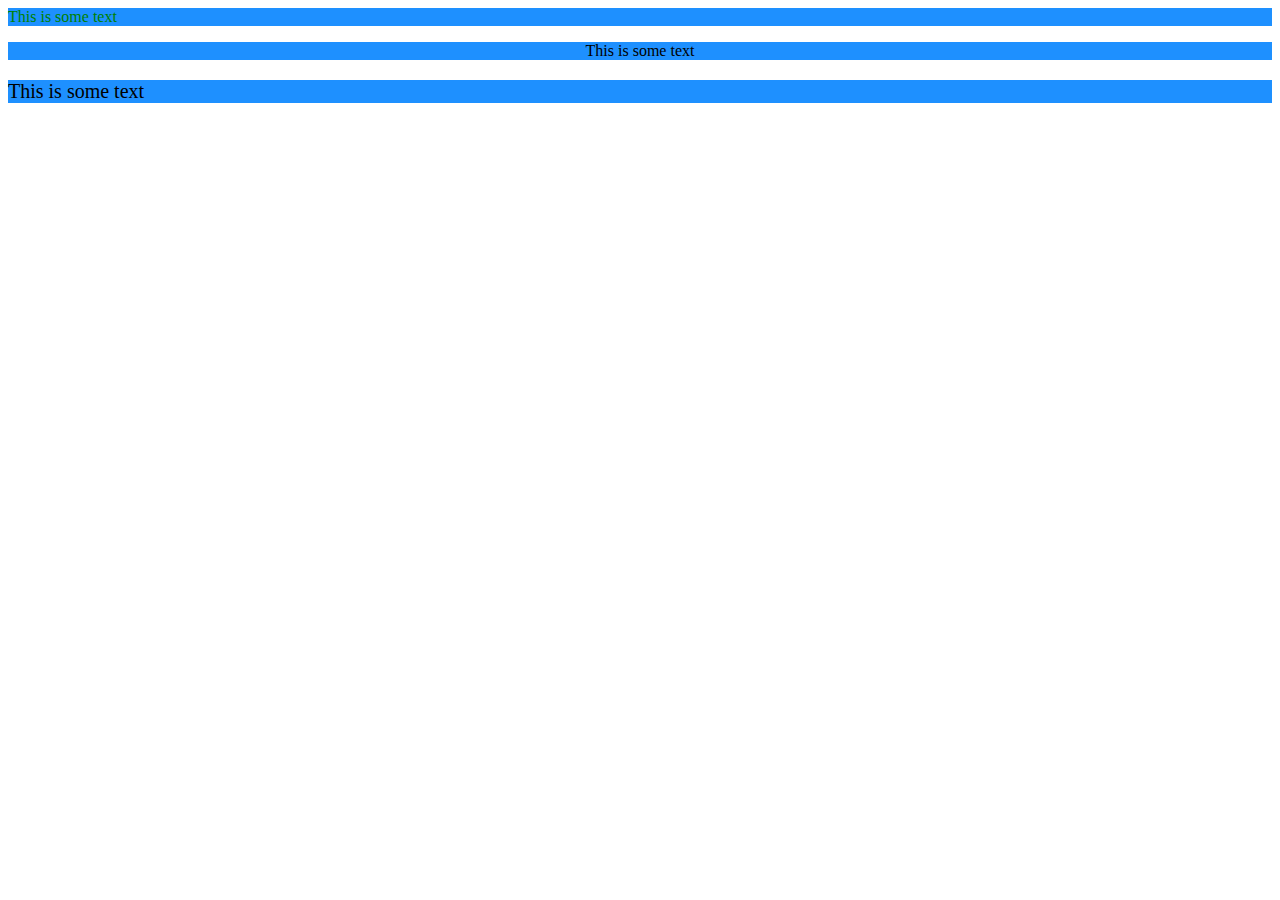
<file: archives/index_2.html>
<html>
<head>
  <title>Learning CSS </title>
  <link rel="stylesheet" href="my_stylesheet.css">
  <style>
  #SomeText1{
    color:red;
  }
  .textStuff {
    background-color: dodgerblue;
  }
  </style>

</head>
<body>
  <p id= "SomeText1" class = "textStuff" style = "color:green;"> This is some text</p>
  <p id= "SomeText2"class = "textStuff" style = "text-align:center;"> This is some text</p>
  <p id= "SomeText3"class = "textStuff"> This is some text</p>


</body>
</html>
</file>
<file: archives/my_stylesheet.css>
#someText3{
  font-size: 20px;
}
</file>
